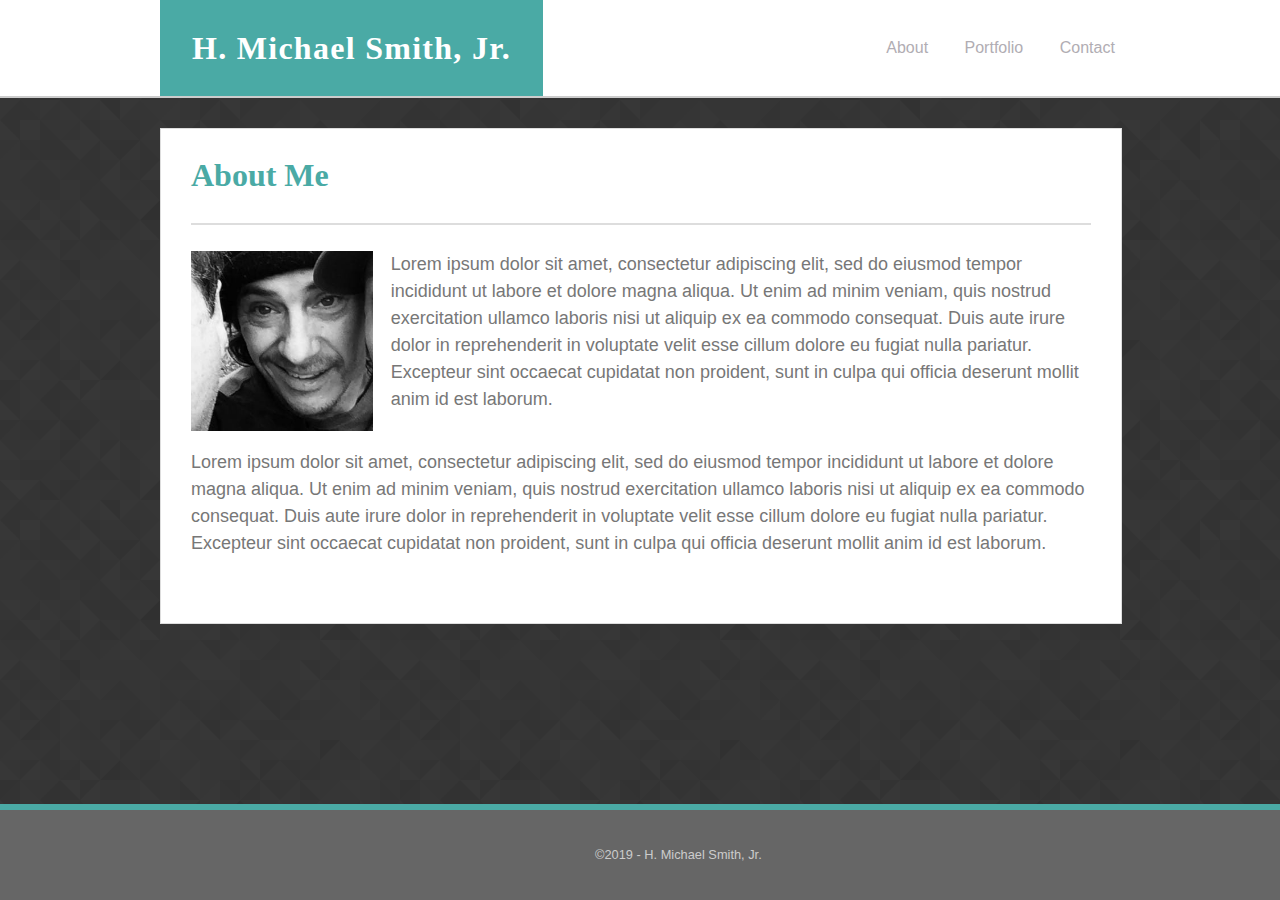
<file: index.html>
<!DOCTYPE html>
<html lang="en-US">
<head>
        <title>H. Michael Smith, Jr. / About Me</title>
        <meta charset="utf-8" />
        <meta name="viewport" content="width=device-width, initial-scale=1.0">
        <link rel="stylesheet" type="text/css" media="screen" href="./assets/css/reset.css" />
        <link rel="stylesheet" type="text/css" media="screen" href="./assets/css/style.css" />
</head>
<body class="Site">
        <header>
            <div class="container" >
        		<div class="name">
                    <div class="nameblock">H. Michael Smith, Jr.</div>
                </div>
                    <nav class="nav">
                        <ul>
                            <li><a href="#" class="active">About</a></li>
                            <li><a href="portfolio.html">Portfolio</a></li>
                            <li><a href="contact.html">Contact</a></li>
                        </ul>
                    </nav>
                </div>
        </header>
            <main>
        
            <div class="content"> 
                <div class="main">
                    <h1 class="page-title">About Me</h1>
                    <p>
                         <img class="headshot" src="./assets/images/hmsjr.jpg" alt="hmsjr">
                       Lorem ipsum dolor sit amet, consectetur adipiscing elit, sed do eiusmod tempor incididunt ut labore et dolore magna aliqua. Ut enim ad minim veniam, quis nostrud exercitation ullamco laboris nisi ut aliquip ex ea commodo consequat. Duis aute irure dolor in reprehenderit in voluptate velit esse cillum dolore eu fugiat nulla pariatur. Excepteur sint occaecat cupidatat non proident, sunt in culpa qui officia deserunt mollit anim id est laborum.
                    </p>
                    <p>
                       Lorem ipsum dolor sit amet, consectetur adipiscing elit, sed do eiusmod tempor incididunt ut labore et dolore magna aliqua. Ut enim ad minim veniam, quis nostrud exercitation ullamco laboris nisi ut aliquip ex ea commodo consequat. Duis aute irure dolor in reprehenderit in voluptate velit esse cillum dolore eu fugiat nulla pariatur. Excepteur sint occaecat cupidatat non proident, sunt in culpa qui officia deserunt mollit anim id est laborum.
                    </p>
                </div> 
            </div>
            </main>
        <footer>&copy;2019 - H. Michael Smith, Jr.</footer>
</body>
</html>
</file>
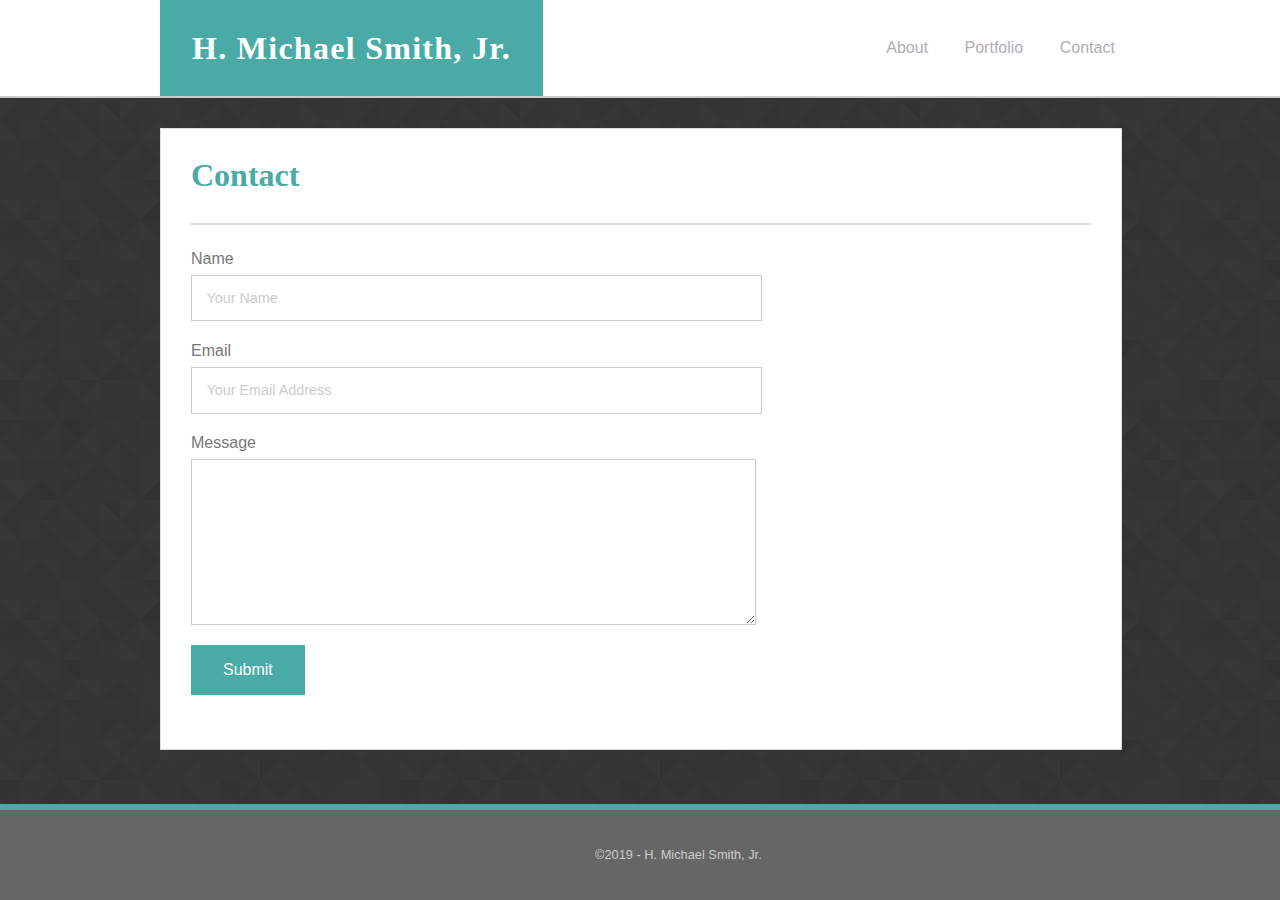
<file: contact.html>
<!DOCTYPE html>
<html lang="en">
<head>
	<meta charset="UTF-8">
    <meta name="viewport" content="width=device-width, initial-scale=1.0">
	<title> / Contact</title>
	<link rel="stylesheet" href="./assets/css/reset.css">
	<link rel="stylesheet" href="./assets/css/style.css">
</head>
<body class="Site">

	<header>
		<div class="container">
			<div class="name">
				<div class="nameblock">H. Michael Smith, Jr.</div>
			</div>
                <nav class="nav">
                    <ul>
                        <li><a href="index.html">About</a></li>
                        <li><a href="portfolio.html">Portfolio</a></li>
                        <li><a href="#" class="active">Contact</a></li>
                    </ul>
                </nav>
		</div> 
    </header>
    
    <main>
	
	<div class="content">
		<div class="main">
			<h1 class="page-title">Contact</h1>
                <form action="#" class="contact">
                    <label for="name">Name</label>
                    <input type="text" name="name" id="name" placeholder="Your Name">
                    <label for="email">Email</label>
                    <input type="text" name="email" id="email" placeholder="Your Email Address">
                    <label for="name">Message</label>
                    <textarea rows="10" cols="40" name="message" id="message"></textarea>
                    <input type="submit" value="Submit">
                </form>
		</div> 
	</div> 
    
    </main>

    <footer>&copy;2019 - H. Michael Smith, Jr.</footer>

</body>
</html>
</file>
<file: assets/css/style.css>
html {
	position: relative;
}

html, body {
	font-family: Arial, 'Helvetica Neue', Helvetica, sans-serif;
	color: #777777;
	background-color: #ffffff;
	background: #efefef url("../images/prism.png");
}

.Site {
	min-height: 100vh;
	display: flex;
	flex-direction: column;
}

h1, h2, h3, h4, h5, h6 {
	font-family: 'Georgia', Times, 'Times New Roman', serif;
	color: #4aaaa5;
}

h1 {
	font-size: 16px;
}

header {
	width: 100%;
	height: auto;
	border-bottom: 2px solid #cccccc;
	background-color: #ffffff;
}

header .container {
	width: 960px;
	margin: 0 auto;
}

.name, .nav {
	display: inline-block;
    vertical-align: middle;
}

.name {
	width: 50%;
}

.nameblock {
	display: inline-block;
	font-family: 'Georgia', Times, 'Times New Roman', serif;
	font-weight: bold;
	font-size: 2em;
	letter-spacing: 0.04em;
	background-color: #4aaaa5;
	color: #ffffff;
	padding: 1em;
	width: auto;
}

.nav {
	width: 49%;
	text-align: right;
	color: #b1adb3;
	font-weight: normal;
}

.nav ul li {
	display: inline-block;
	padding-left: 1em;
	margin-left: 1em;
}

.nav ul li a {
	color: #b1adb3;
	text-decoration: none;
	-webkit-transition: color .4s;
	transition: color .4s;
}


.content {
	width: 960px;
	clear: both;
	margin: 0 auto 6em auto;
}

.main {
	display: inline-block;
	width: 900px;
	margin: 30px 0;
	padding: 30px;
	background-color: #ffffff;
	border: 1px solid #dddddd;
}

.main h1 {
	font-size: 2em;
	font-weight: bold;
	padding-bottom: 1em;
	margin-bottom: 0.8em;
	border-bottom: 2px solid #dddddd;
}

.main p {
	font-size: 18px;
	line-height: 1.5em;
	margin-bottom: 2em;
}

img.headshot {
	float: left;
	padding: 0 1em 1em 0;
	width: auto;
	height: 180px;
}

.contact {
	width: 540px;
}

.contact label {
	display: block;
	padding-bottom: 0.5em;
}

.contact input, .contact textarea {
	width: 100%;
	border: 1px solid #cccccc;
	margin-bottom: 1.5em;
	padding: 1em;
	font-size: .9em;
}

.contact input::-webkit-input-placeholder, .contact textarea::-webkit-input-placeholder {
    color: #cccccc;
}

.contact input::-moz-placeholder, .contact textarea::-moz-placeholder {
    color: #cccccc;
}

.contact input::-ms-placeholder, .contact textarea::-ms-placeholder {
    color: #cccccc;
}

.contact input::placeholder, .contact textarea::placeholder {
    color: #cccccc;
}

.contact input[type="submit"] {
	width: auto;
	background-color: #4aaaa5;
	color: #ffffff;
	border: none;
	padding: 1em 2em;
	font-size: 1em;
}

footer {
	position: absolute;
	left: 0;
	bottom: 0;
	width: 100%;
	padding: 3em;
	text-align: center;
	font-size: 0.8em;
	color: #cccccc;
	background-color: #666666;
	border-top: 6px solid #4aaaa5;
}
</file>
